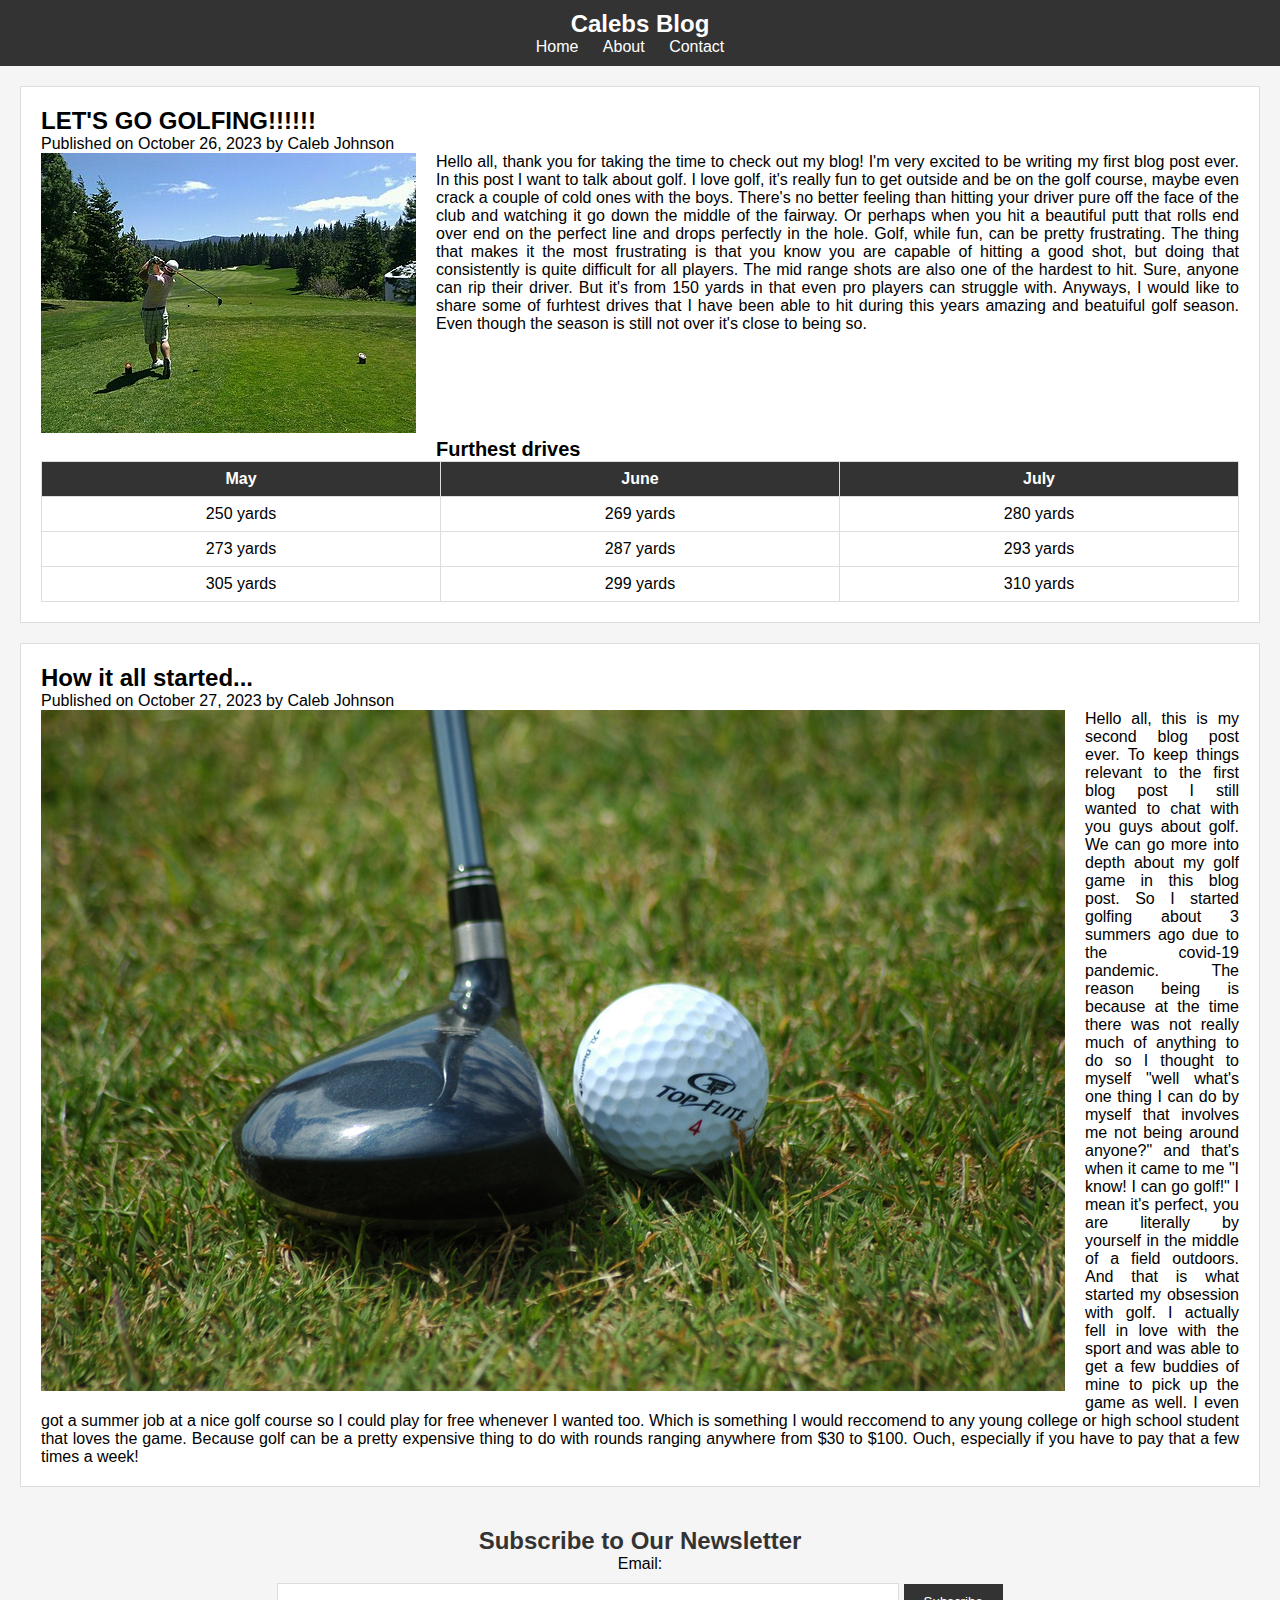
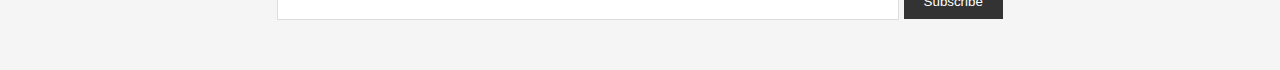
<file: index.html>
<!DOCTYPE html>
<html lang="en">
<head>
    <meta charset="UTF-8">
    <meta name="viewport" content="width=device-width, initial-scale=1.0">
    <link rel="stylesheet" href="style.css">
    <title>My Blog</title>
</head>
<body>
    <header>
        <h1>Calebs Blog</h1>
        <nav>
            <ul>
                <li><a href="index.html">Home</a></li>
                <li><a href="about.html">About</a></li>
                <li><a href="contact.html">Contact</a></li>
            </ul>
        </nav>
    </header>
    
    <section class="blog-post">
        <h2>LET'S GO GOLFING!!!!!!</h2>
        <p>Published on <time datetime="2023-10-26">October 26, 2023</time> by Caleb Johnson</p>
        <img src="images/golfer.jpg" alt="Image of golfer">
        <p>Hello all, thank you for taking the time to check out my blog! I'm very excited to be writing my first blog post ever. In this post I want to talk about golf. I love golf, it's really fun to get outside and be on the golf course, maybe even crack a couple of cold ones with the boys. There's no better feeling than hitting your driver pure off the face of the club and watching it go down the middle of the fairway. Or perhaps when you hit a beautiful putt that rolls end over end on the perfect line and drops perfectly in the hole. Golf, while fun, can be pretty frustrating. The thing that makes it the most frustrating is that you know you are capable of hitting a good shot, but doing that consistently is quite difficult for all players. The mid range shots are also one of the hardest to hit. Sure, anyone can rip their driver. But it's from 150 yards in that even pro players can struggle with. Anyways, I would like to share some of furhtest drives that I have been able to hit during this years amazing and beatuiful golf season. Even though the season is still not over it's close to being so.</p>
        
        <h3>Furthest drives</h3>
        <table>
            <thead>
                <tr>
                    <th>May</th>
                    <th>June</th>
                    <th>July</th>
                </tr>
            </thead>
            <tbody>
                <tr>
                    <td>250 yards</td>
                    <td>269 yards</td>
                    <td>280 yards</td>
                </tr>
                <tr>
                    <td>273 yards</td>
                    <td>287 yards</td>
                    <td>293 yards</td>
                </tr>
                <tr>
                    <td>305 yards</td>
                    <td>299 yards</td>
                    <td>310 yards</td>
                </tr>
            </tbody>
        </table>
    </section>

    <section class="blog-post">
        <h2>How it all started...</h2>
        <p>Published on <time datetime="2023-10-27">October 27, 2023</time> by Caleb Johnson</p>
        <img src="images/golfclub.jpg" alt="Image of golfclub">
        <p>Hello all, this is my second blog post ever. To keep things relevant to the first blog post I still wanted to chat with you guys about golf. We can go more into depth about my golf game in this blog post. So I started golfing about 3 summers ago due to the covid-19 pandemic. The reason being is because at the time there was not really much of anything to do so I thought to myself "well what's one thing I can do by myself that involves me not being around anyone?" and that's when it came to me "I know! I can go golf!" I mean it's perfect, you are literally by yourself in the middle of a field outdoors. And that is what started my obsession with golf. I actually fell in love with the sport and was able to get a few buddies of mine to pick up the game as well. I even got a summer job at a nice golf course so I could play for free whenever I wanted too. Which is something I would reccomend to any young college or high school student that loves the game. Because golf can be a pretty expensive thing to do with rounds ranging anywhere from $30 to $100. Ouch, especially if you have to pay that a few times a week!</p>
    </section>

    <section class="newsletter-signup">
        <h2>Subscribe to Our Newsletter</h2>
        <form>
            <label for="email">Email:</label>
            <input type="email" id="email" name="email" required>
            <input type="submit" value="Subscribe">
        </form>
    </section>
</body>
</html>
</file>
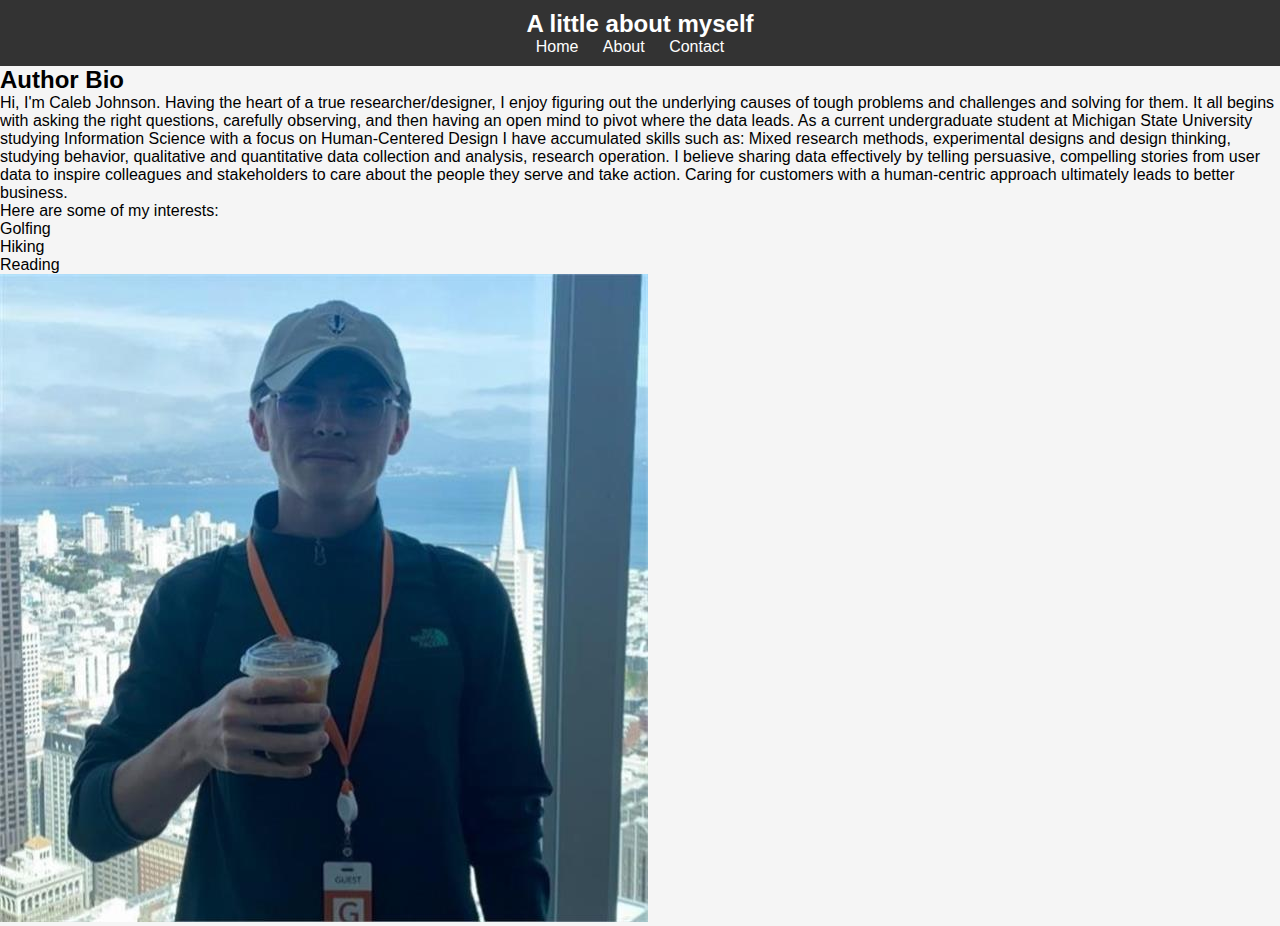
<file: about.html>
<!DOCTYPE html>
<html lang="en">
<head>
    <meta charset="UTF-8">
    <meta name="viewport" content="width=device-width, initial-scale=1.0">
    <link rel="stylesheet" href="style.css">
    <title>About Me</title>
</head>
<body>
    <header>
        <h1>A little about myself</h1>
        <nav>
            <ul>
                <li><a href="index.html">Home</a></li>
                <li><a href="about.html">About</a></li>
                <li><a href="contact.html">Contact</a></li>
            </ul>
        </nav>
    </header>
    
    <section class="author-bio">
        <h2> Author Bio</h2>
        <p>Hi, I'm Caleb Johnson.

            Having the heart of a true researcher/designer, I enjoy figuring out the underlying causes of tough problems and challenges and solving for them. It all begins with asking the right questions, carefully observing, and then having an open mind to pivot where the data leads. As a current undergraduate student at Michigan State University studying Information Science with a focus on Human-Centered Design I have accumulated skills such as: Mixed research methods, experimental designs and design thinking, studying behavior, qualitative and quantitative data collection and analysis, research operation.
            I believe sharing data effectively by telling persuasive, compelling stories from user data to inspire colleagues and stakeholders to care about the people they serve and take action. Caring for customers with a human-centric approach ultimately leads to better business.</p>
        <p>Here are some of my interests:</p>
        <ul>
            <li>Golfing</li>
            <li>Hiking</li>
            <li>Reading</li>
        </ul>
        <img src="images/me.jpg" alt="A picture of me">
    </section>
</body>
</html>
</file>
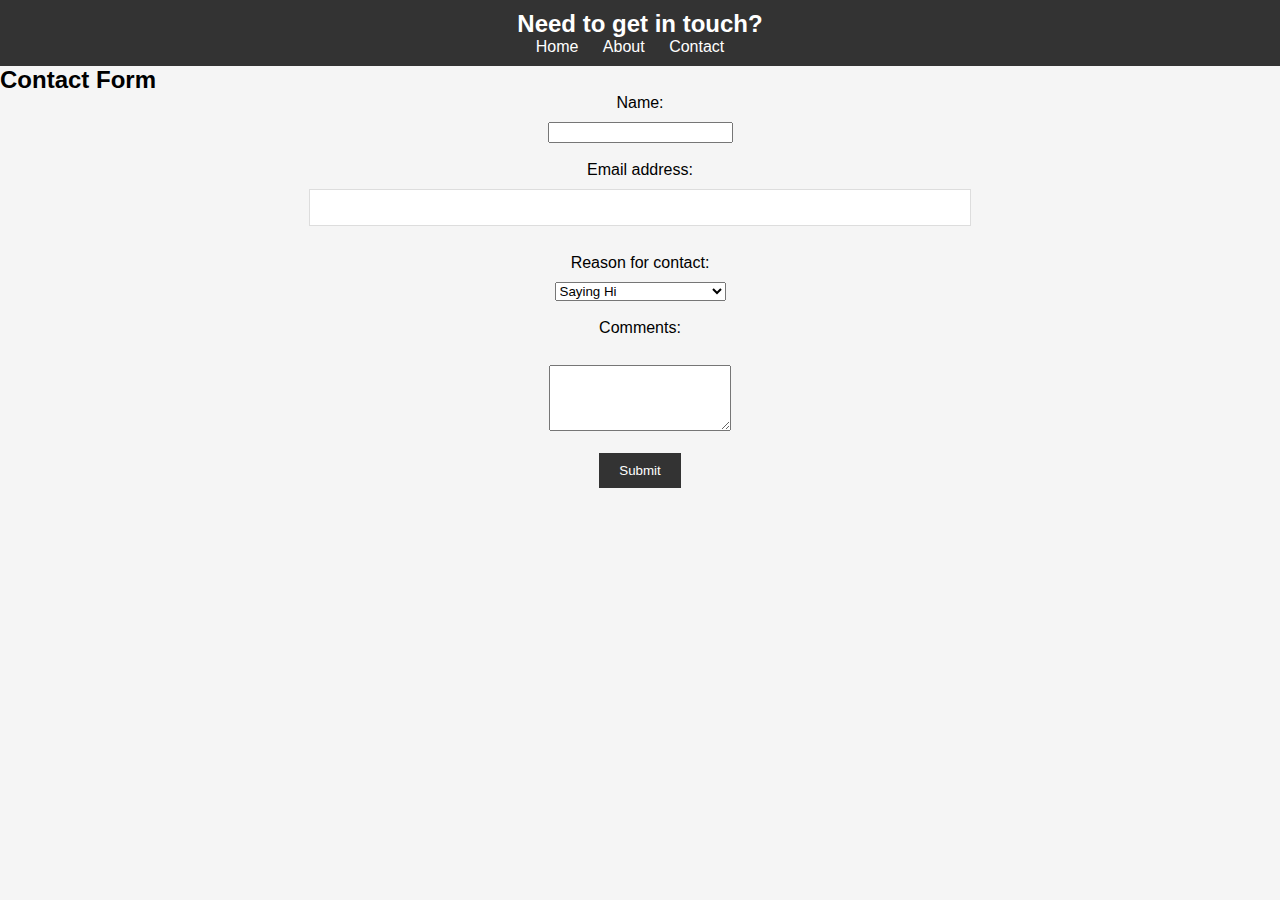
<file: contact.html>
<!DOCTYPE html>
<html lang="en">
<head>
    <meta charset="UTF-8">
    <meta name="viewport" content="width=device-width, initial-scale=1.0">
    <link rel="stylesheet" href="style.css">
    <title>Contact page</title>
</head>
<body>
    <header>
        <h1>Need to get in touch?</h1>
        <nav>
            <ul>
                <li><a href="index.html">Home</a></li>
                <li><a href="about.html">About</a></li>
                <li><a href="contact.html">Contact</a></li>
            </ul>
        </nav>
    </header>
    
    <section class="contact-form">
        <h2>Contact Form</h2>
        <form>
            <label for="name">Name:</label>
            <input type="text" id="name" name="name" required><br><br>
            
            <label for="email">Email address:</label>
            <input type="email" id="email" name="email" required><br><br>
            
            <label for="reason">Reason for contact:</label>
            <select id="reason" name="reason">
                <option value="saying-hi">Saying Hi</option>
                <option value="looking-for-contractor">Looking for a Contractor</option>
                <option value="interested-in-interview">Interested in an Interview</option>
            </select><br><br>
            
            <label for="comment">Comments:</label><br>
            <textarea id="comment" name="comment" rows="4" required></textarea><br><br>
            
            <input type="submit" value="Submit">
        </form>
    </section>
</body>
</html>
</file>
<file: style.css>
body, h1, h2, h3, p, ul, li, table, form {
    margin: 0;
    padding: 0;
}

body {
    font-family: Arial, sans-serif;
    background-color: #f5f5f5;
}

header {
    background-color: #333;
    color: #fff;
    text-align: center;
    padding: 10px 0;
}

header h1 {
    font-size: 24px;
}

nav ul {
    list-style: none;
}

nav li {
    display: inline;
    margin-right: 20px;
}

nav a {
    text-decoration: none;
    color: #fff;
}

.blog-post {
    background-color: #fff;
    margin: 20px;
    padding: 20px;
    border: 1px solid #ddd;
}

.blog-post img {
    float: left;
    margin: 0 20px 10px 0;
}

.blog-post p {
    text-align: justify;
}

.blog-post h3 {
    font-size: 20px;
    margin-top: 105px;
}

table {
    border-collapse: collapse;
    width: 100%;
}

table th, table td {
    border: 1px solid #ddd;
    padding: 8px;
    text-align: center;
}

table th {
    background-color: #333;
    color: #fff;
}

.newsletter-signup {
    background-color: #f5f5f5;
    margin: 20px;
    padding: 20px;
}

.newsletter-signup h2 {
    font-size: 24px;
    color: #333;
    text-align: center;
}

form {
    text-align: center;
}

label {
    display: block;
    margin-bottom: 10px;
}

input[type="email"] {
    width: 50%;
    padding: 10px;
    border: 1px solid #ddd;
    margin-bottom: 10px;
}

input[type="submit"] {
    background-color: #333;
    color: #fff;
    border: none;
    padding: 10px 20px;
}

input[type="submit"]:hover {
    background-color: #555;
}

.sidebar {
    position: sticky;
    top: 20px;
    background-color: #f5f5f5;
    padding: 10px;
}

.container {
    display: flex;
}

.main-content {
    flex: 2;
    padding: 20px;
}

.sidebar {
    flex: 1;
}
</file>
